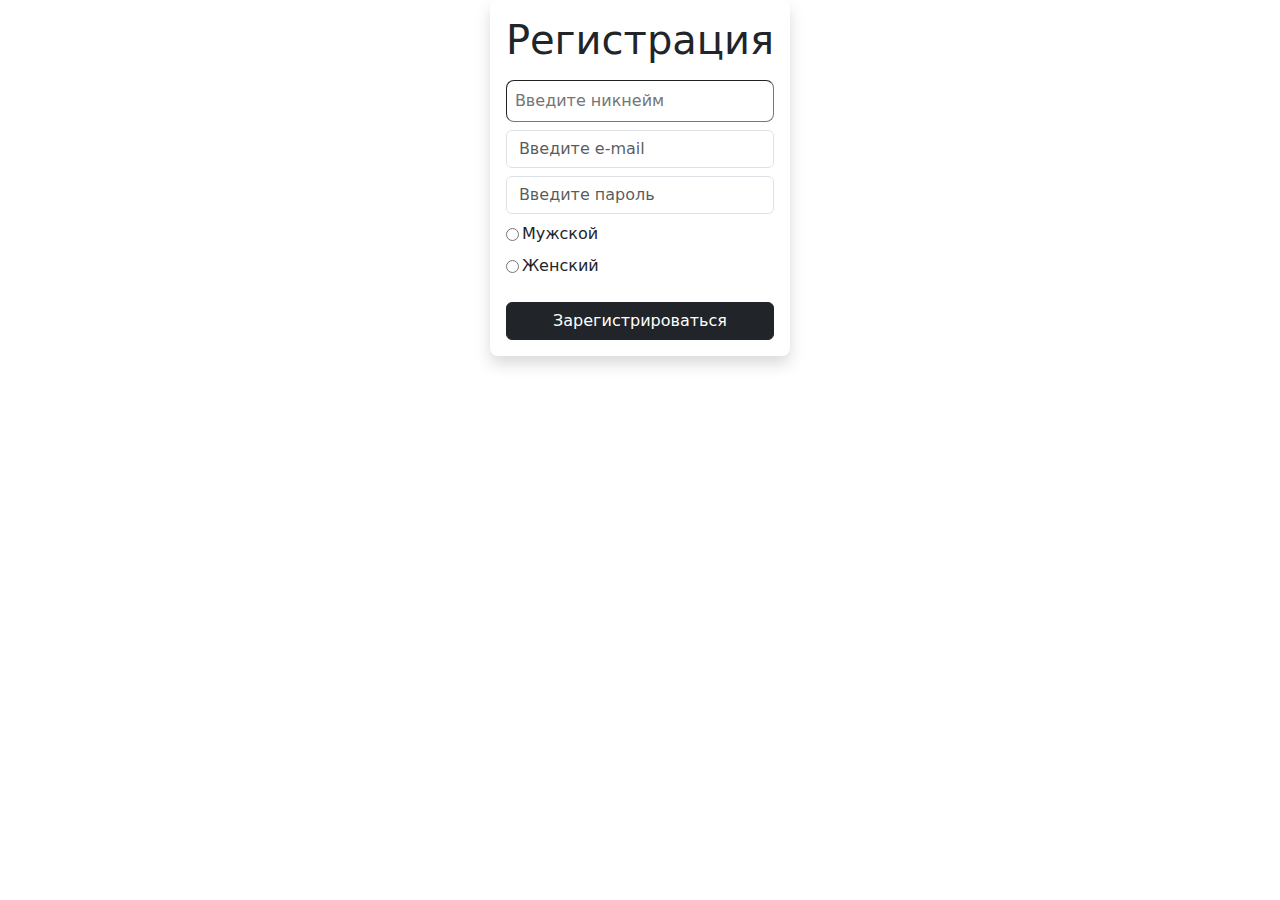
<file: Core/templates/Core/main.html>
<!DOCTYPE html>
<html lang="ru">
<head>
    <link href="https://cdn.jsdelivr.net/npm/bootstrap@5.3.3/dist/css/bootstrap.min.css" rel="stylesheet" integrity="sha384-QWTKZyjpPEjISv5WaRU9OFeRpok6YctnYmDr5pNlyT2bRjXh0JMhjY6hW+ALEwIH" crossorigin="anonymous">
    <meta charset="UTF-8">
    <meta name="viewport" content="width=device-width, initial-scale=1.0">
    <title>Регистрация</title>
</head>
<body>
    <div class="d-flex flex-column container justify-content-center align-items-center">  
        <form class="rounded-3 d-flex flex-column gap-2 shadow p-3" action="" method="GET">
            <h1>Регистрация</h1>
            <input class="p-2 rounded-3 border-1" type="text" placeholder="Введите никнейм" name="nick_name">
            <input class="form-control" type="email" placeholder="Введите e-mail" name="e-mail">
            <input class="form-control" type="password" placeholder="Введите пароль" name="password">   
            <div class="gender-man position-relative d-flex align-items-center">
                <span class="ps-3">Мужской</span>
                <input class="position-absolute" type="radio" name="gender" id="man" value="man">
            </div>
            <div class="gender-woman position-relative d-flex align-items-center mb-3">
                <span class="ps-3">Женский</span>
                <input class="position-absolute" type="radio" name="gender" id="women" value="women">
            </div>
            <button class="btn-outline-white btn btn-dark" type="submit">Зарегистрироваться</button>
        </form>
    </div>
</body>
</html>
</file>
